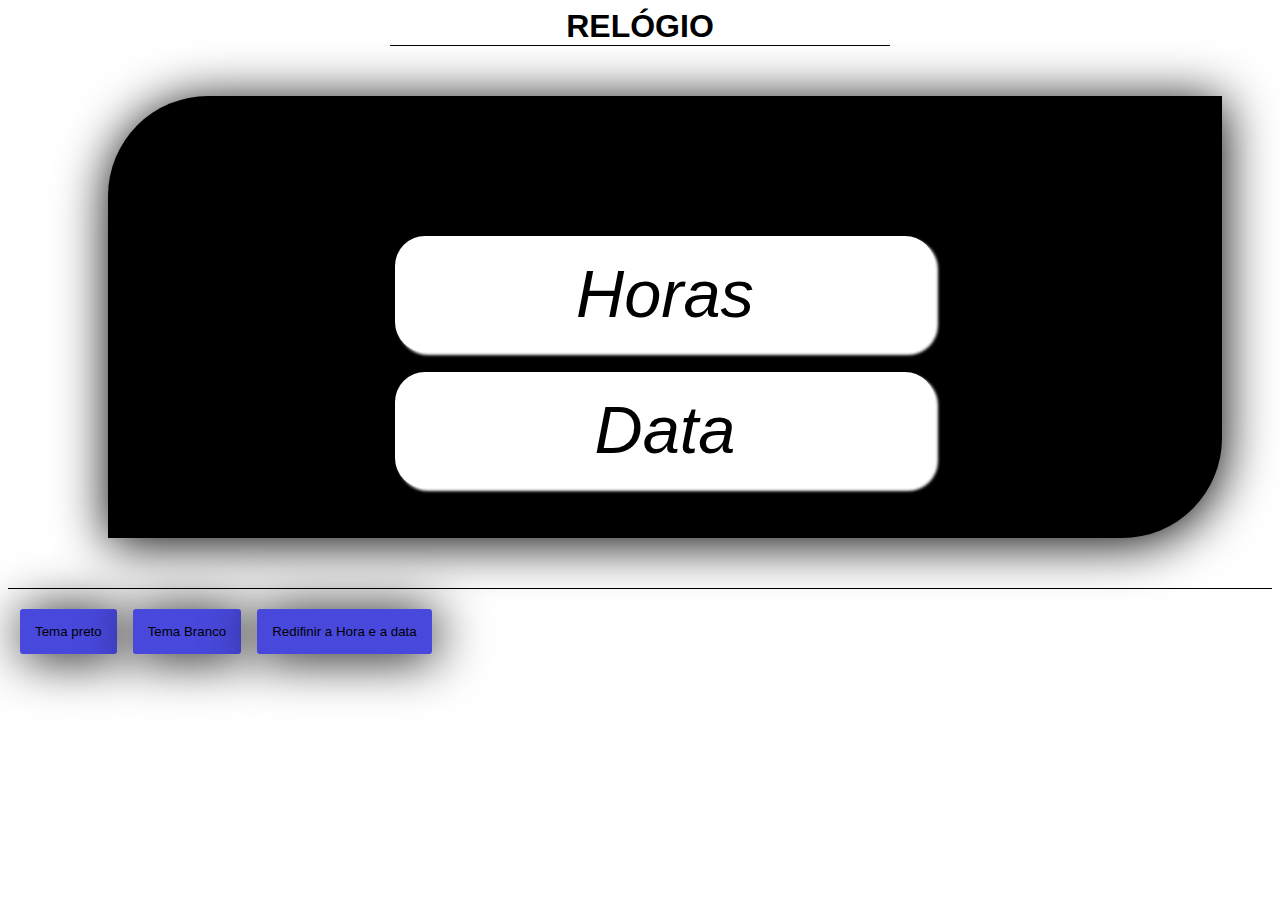
<file: index.html>
<!DOCTYPE html>
<html lang="pt-br">
<head>
    <meta charset="UTF-8">
    <meta name="viewport" content="width=device-width, initial-scale=1.0">
    <meta http-equiv="X-UA-Compatible" content="ie=edge">
    <title>O relógio</title>
    <link rel="stylesheet" href="css/estilo.css">
    <script src="script/script.js"></script>
</head>
<body>

    <h1 id="titulo">RELÓGIO</h1>
    
    <div id="corpo">
 
        <div id="hora">
            Horas
        </div>

        <div id="data">
            Data
        </div>
 
    </div>
    
    <div id="btn">
        <button onclick="preto()" id="botao">Tema preto</button>
        <button onclick="branco()" id="botao">Tema Branco</button>  
        <button id="botao"><a href="redifinir.html">Redifinir a Hora e a data</a></button>  
    </div>

</body>
</html>
</file>
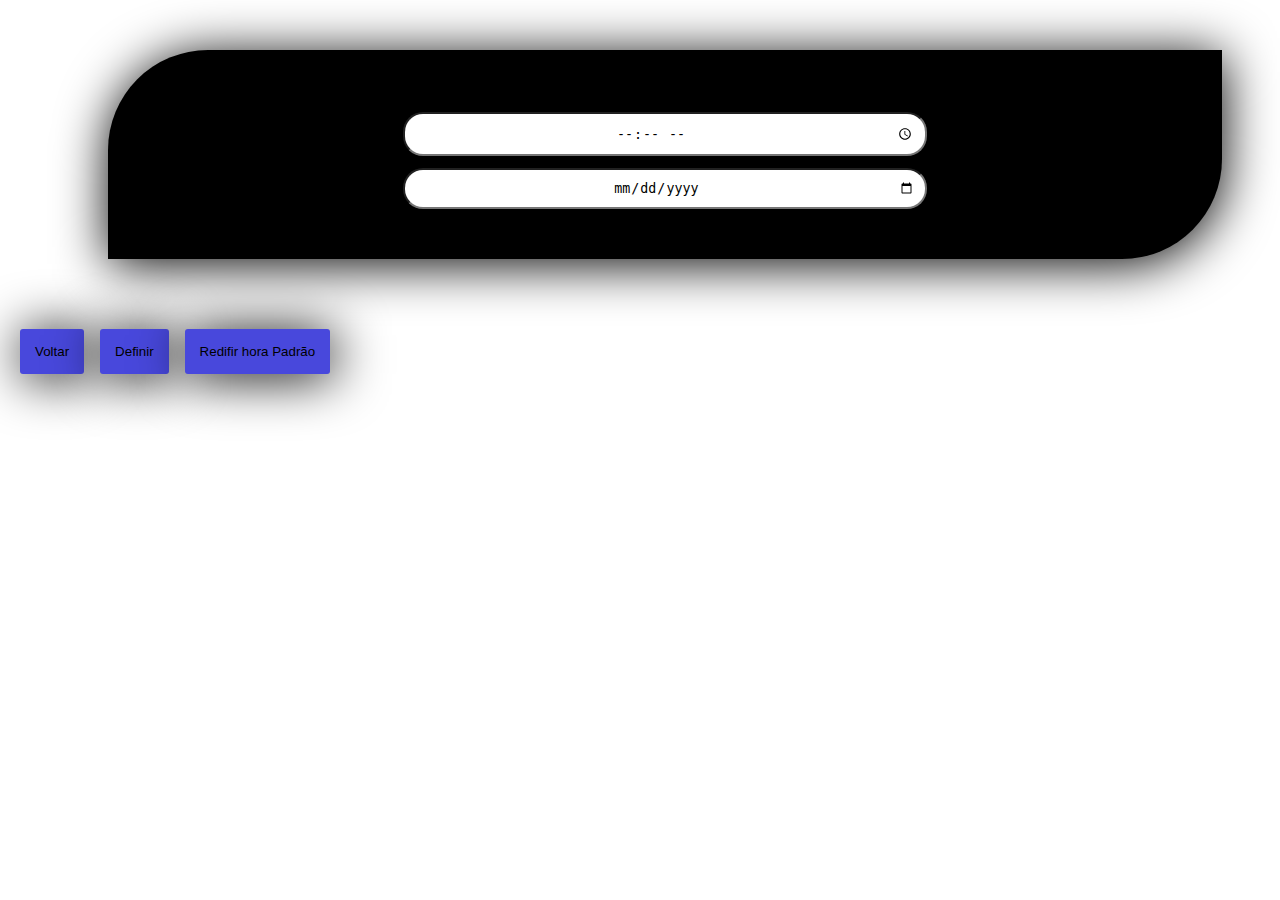
<file: redifinir.html>
<!DOCTYPE html>
<html lang="pt-br">
<head>
    <meta charset="UTF-8">
    <meta name="viewport" content="width=device-width, initial-scale=1.0">
    <meta http-equiv="X-UA-Compatible" content="ie=edge">
    <title>Rediifinir a data e a hora</title>
    <link rel="stylesheet" href="css/estilo.css">
    <script src="script/script.js"></script>
</head>
<body>
    <div id="corpo">
        <div id="inputhora">
            <input type="time" name="hora" id="newhora">
        </div>
    
        <div id="inputdata">
            <input type="date" name="data" id="newdata">
        </div>
        </div>
    
        <!--Melhor a estilização dos input da data e hora-->


        <button onclick="window.history.back()" id="botao">Voltar</button>
        <button onclick="definir()" id="botao">Definir</button>
        <button onclick="" id="botao" name="Redifinir hora padrão do sistema">Redifir hora Padrão</button><!-- Criar uma função para esse botão-->
        
</body>
</html>
</file>
<file: css/estilo.css>
#hora{
    background-color:   #ffffff;
    color: #000000;
    border-radius: 30px;
    padding: 20px;
    text-align: center;
    font: italic 50pt Arial, Helvetica, sans-serif;
    width: 500px;
    margin: auto;
    margin-top: 90px;
    box-shadow: 3px 3px 3px #ffffff;
}

#data{
    background-color:   #ffffff;
    border-radius: 30px;
    padding: 20px;
    text-align: center;
    font: italic 50pt Arial, Helvetica, sans-serif;
    width: 500px;
    margin: auto;
    margin-top: 20px;
    box-shadow: 3px 3px 3px #ffffff;
}

#botao{
    margin-top: 20px;
    margin-left: 12px;
    background-color: rgb(72, 72, 220);
    border-style: none;
    border-radius: 3px;
    padding: 15px;
    transition: 1s;
    box-shadow: 3px 3px 53px black;
}

#botao a{
    color: black;
    list-style: none;
    text-decoration: none;
}

#botao:hover {
    border: solid 1px black;
    background-color: #ffffff;
    box-shadow: 1px 1px 1px black;
    size: 210px;
}

#corpo{
    background-color: #000000;
    border-top-left-radius: 100px;
    border-bottom-right-radius: 100px;
    margin: 50px;
    padding: 50px;
    margin-left: 100px;
    box-shadow: 1px 5px 52px black;
}

#inputdata{
    text-align: center;
    box-shadow: 0px 0px 0px white;
}

#inputhora{
   text-align: center;
}

input{
    width: 500px;
    padding: 10px;
    border-radius: 20px;
    -moz-border-radius: 20px;
    -webkit-border-radius: 20px;
    margin-top: 12px;
    text-align: center;
}

#btn{
    border-top: 1px solid black;
}

#titulo{
    border-bottom: 1px solid black;
    width: 500px;
    text-align: center;
    font-family: Arial, Helvetica, sans-serif;
    text-align: center;
    margin: 0 auto;
}
</file>
